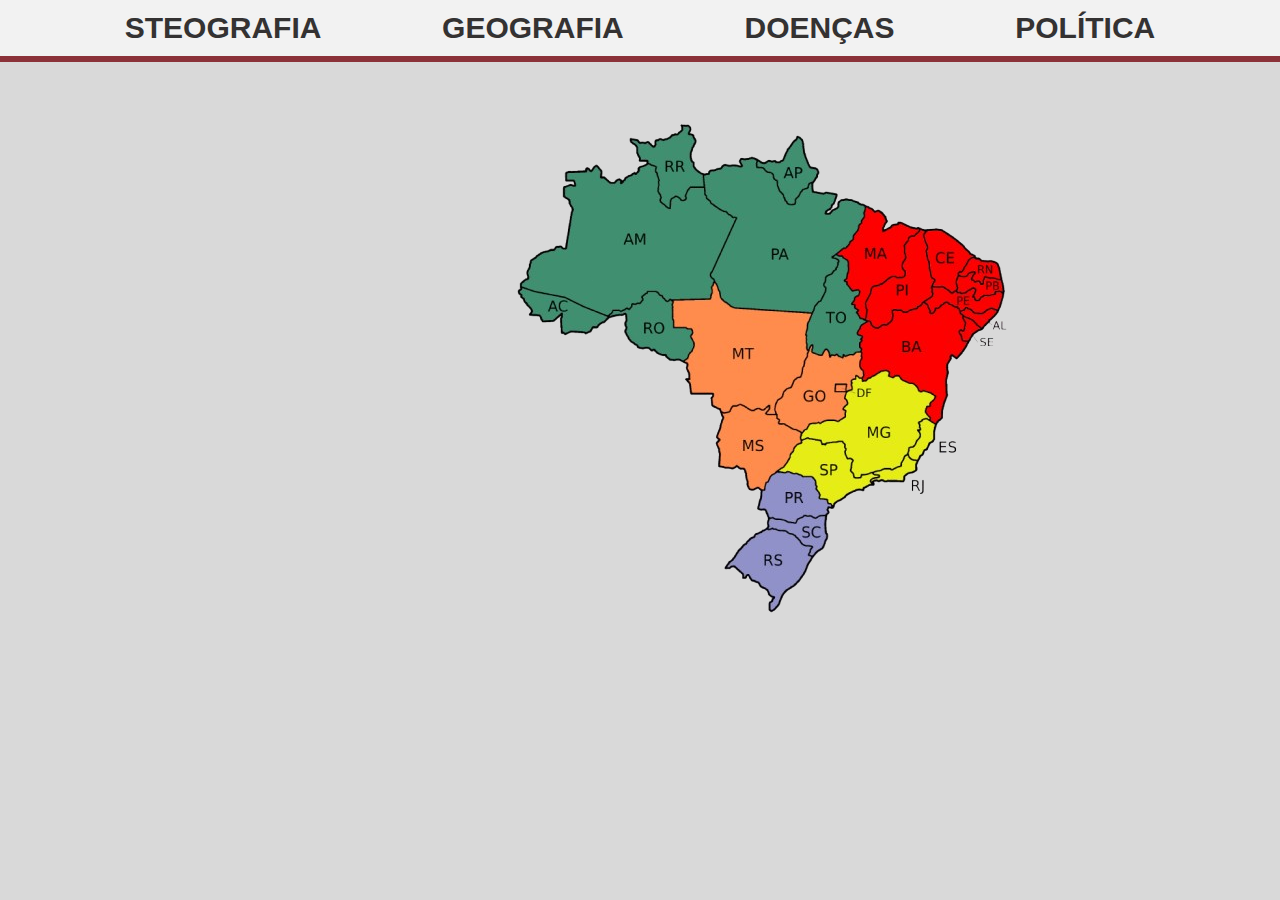
<file: index.html>
<!--Make troll-->

<!DOCTYPE html>
<html lang="en">
<head>
    <meta charset="UTF-8">
    <meta name="viewport" content="width=device-width, initial-scale=1.0">
    <title>Geografia</title>
    <link rel="stylesheet" href="style.css">
    <link rel="preconnect" href="https://fonts.googleapis.com">
    <link rel="preconnect" href="https://fonts.gstatic.com" crossorigin>
    <link href="https://fonts.googleapis.com/css2?family=Noto+Serif:ital,wght@0,100..900;1,100..900&display=swap" rel="stylesheet">
</head>
<body>
    <div class="header">
        <button type="button" class="headerBtn nav_link headerH1" id="steo">STEOGRAFIA</button>
        <button type="button" class="headerBtn nav_link" id="geo">GEOGRAFIA</button>
        <button type="button" class="headerBtn nav_link" id="covid">DOENÇAS</button>
        <button type="button" class="headerBtn nav_link" id="politc">POLÍTICA</button>
    </div>

    <div class="main">
        <img src="./New Folder/mapa.png" alt="mapa do Brasil com os estados">
    </div>

<script src="script.js"></script>
</body>
</html>
</file>
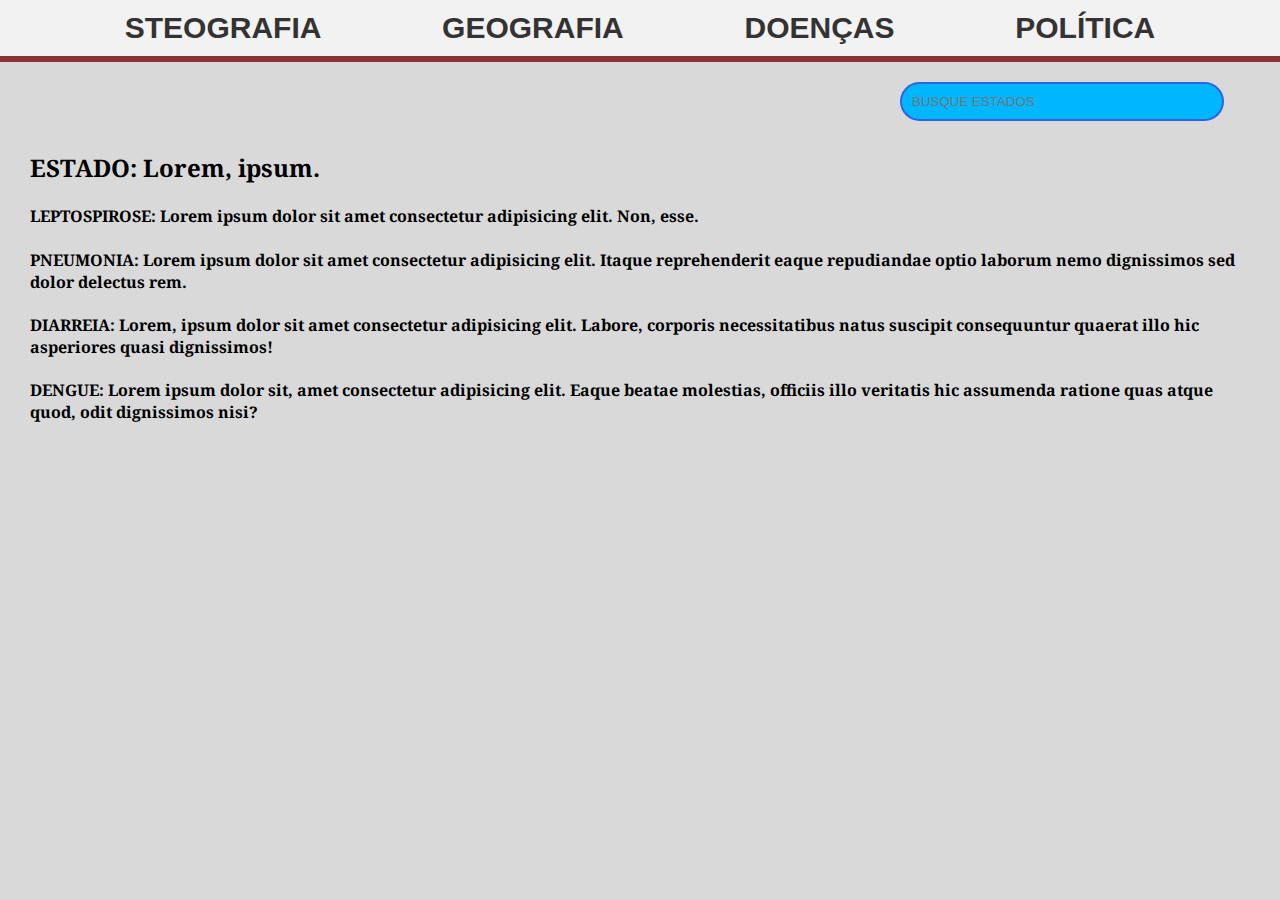
<file: covid.html>
<!--centralizar: SearchInput//Make organic database-->

<!DOCTYPE html>
<html lang="en">
<head>
    <meta charset="UTF-8">
    <meta name="viewport" content="width=device-width, initial-scale=1.0">
    <title>Document</title>
    <link rel="stylesheet" href="covid.css">
    <link rel="preconnect" href="https://fonts.googleapis.com">
    <link rel="preconnect" href="https://fonts.gstatic.com" crossorigin>
    <link href="https://fonts.googleapis.com/css2?family=Noto+Serif:ital,wght@0,100..900;1,100..900&display=swap" rel="stylesheet">
</head>
<body>
    <div class="header">
        <button type="button" class="headerBtn nav_link headerH1" id="steo">STEOGRAFIA</button>
        <button type="button" class="headerBtn nav_link" id="geo">GEOGRAFIA</button>
        <button type="button" class="headerBtn nav_link" id="covid">DOENÇAS</button>
        <button type="button" class="headerBtn nav_link" id="politc">POLÍTICA</button>
    </div>

    <div class="main">
        <form clas="searchCovid">
            <input type="text" class="cityInput" placeholder="BUSQUE ESTADOS">
            <button type="submit" class="inputBtn">hi</button>
        </form>
    </div>

    <div class="footer">
        <div class="card">
            <h2>ESTADO: Lorem, ipsum.</h2>
            <h4>LEPTOSPIROSE: Lorem ipsum dolor sit amet consectetur adipisicing elit. Non, esse.</h4>
            <h4>PNEUMONIA: Lorem ipsum dolor sit amet consectetur adipisicing elit. Itaque reprehenderit eaque repudiandae optio laborum nemo dignissimos sed dolor delectus rem.</h4>
            <h4>DIARREIA: Lorem, ipsum dolor sit amet consectetur adipisicing elit. Labore, corporis necessitatibus natus suscipit consequuntur quaerat illo hic asperiores quasi dignissimos!</h4>
            <h4>DENGUE: Lorem ipsum dolor sit, amet consectetur adipisicing elit. Eaque beatae molestias, officiis illo veritatis hic assumenda ratione quas atque quod, odit dignissimos nisi?</h4>
        </div>
    </div>

<script src="covid.js"></script>
</body>
</html>
</file>
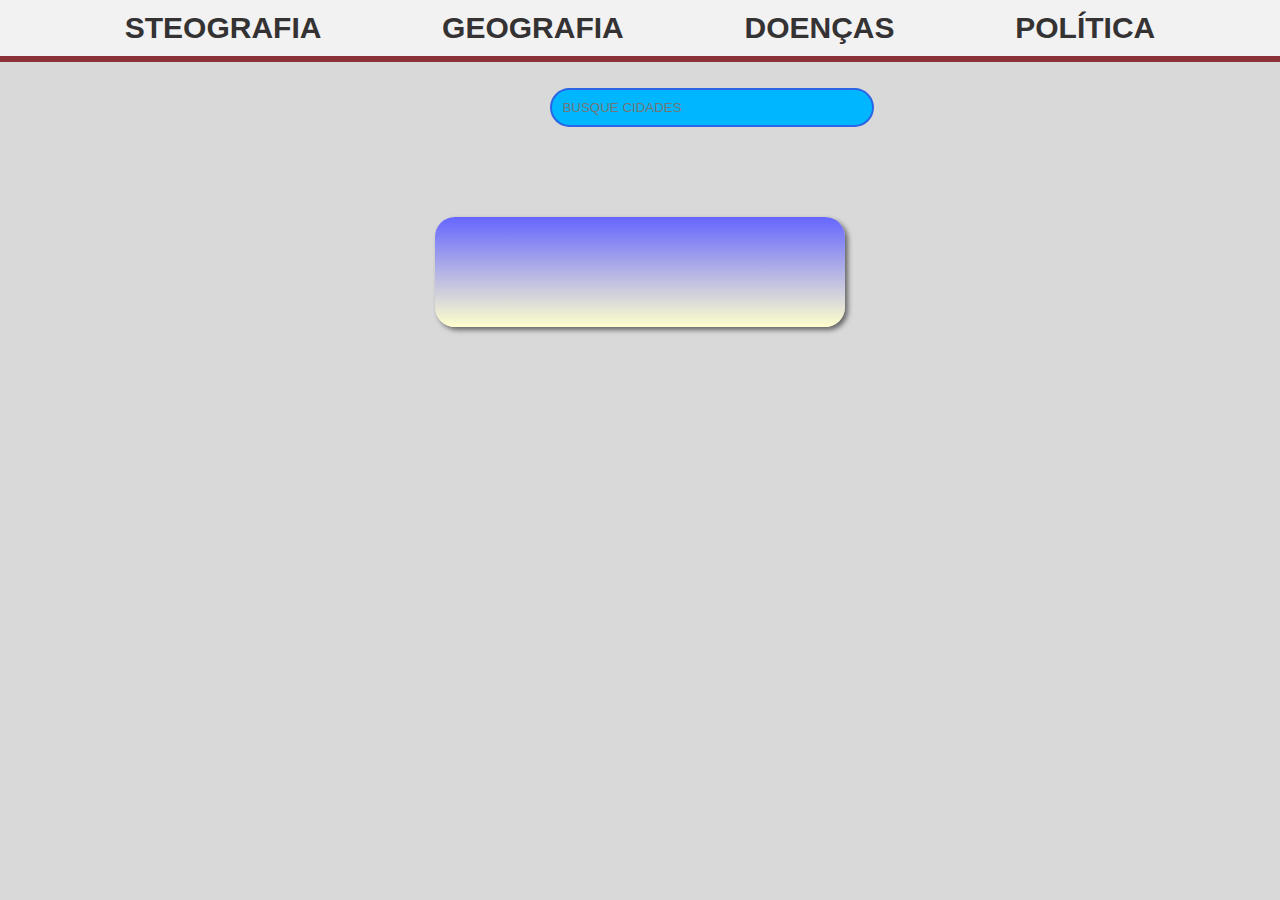
<file: geo.html>
<!DOCTYPE html>
<html lang="en">
<head>
    <meta charset="UTF-8">
    <meta name="viewport" content="width=device-width, initial-scale=1.0">
    <title>Document</title>
    <link rel="stylesheet" href="geo.css">
    <link rel="preconnect" href="https://fonts.googleapis.com">
    <link rel="preconnect" href="https://fonts.gstatic.com" crossorigin>
    <link href="https://fonts.googleapis.com/css2?family=Noto+Serif:ital,wght@0,100..900;1,100..900&display=swap" rel="stylesheet">
</head>
<body>
    <div class="header">
        <button type="button" class="headerBtn nav_link headerH1" id="steo">STEOGRAFIA</button>
        <button type="button" class="headerBtn nav_link" id="geo">GEOGRAFIA</button>
        <button type="button" class="headerBtn nav_link" id="covid">DOENÇAS</button>
        <button type="button" class="headerBtn nav_link" id="politc">POLÍTICA</button>

        <!--<form class="weatherForm">
            <input type="text" class="cityInput" placeholder="BUSQUE CIDADES">
            <button id="formBtn" type="submit">hi</button>
        </form> -->
    </div>

    <div class="main">
        <form class="weatherForm">
            <input type="text" class="cityInput" placeholder="BUSQUE CIDADES">
            <button id="formBtn" type="submit">hi</button>
        </form>
    </div>

    <div class="footer">
        <div>
            <div class="card" style="display: block;"></div>
        </div>

        <div class="troll">
            <h2>Lorem ipsum dolor sit amet.</h2>
        </div>
    </div>

<script src="script.js"></script>
</body>
</html>
</file>
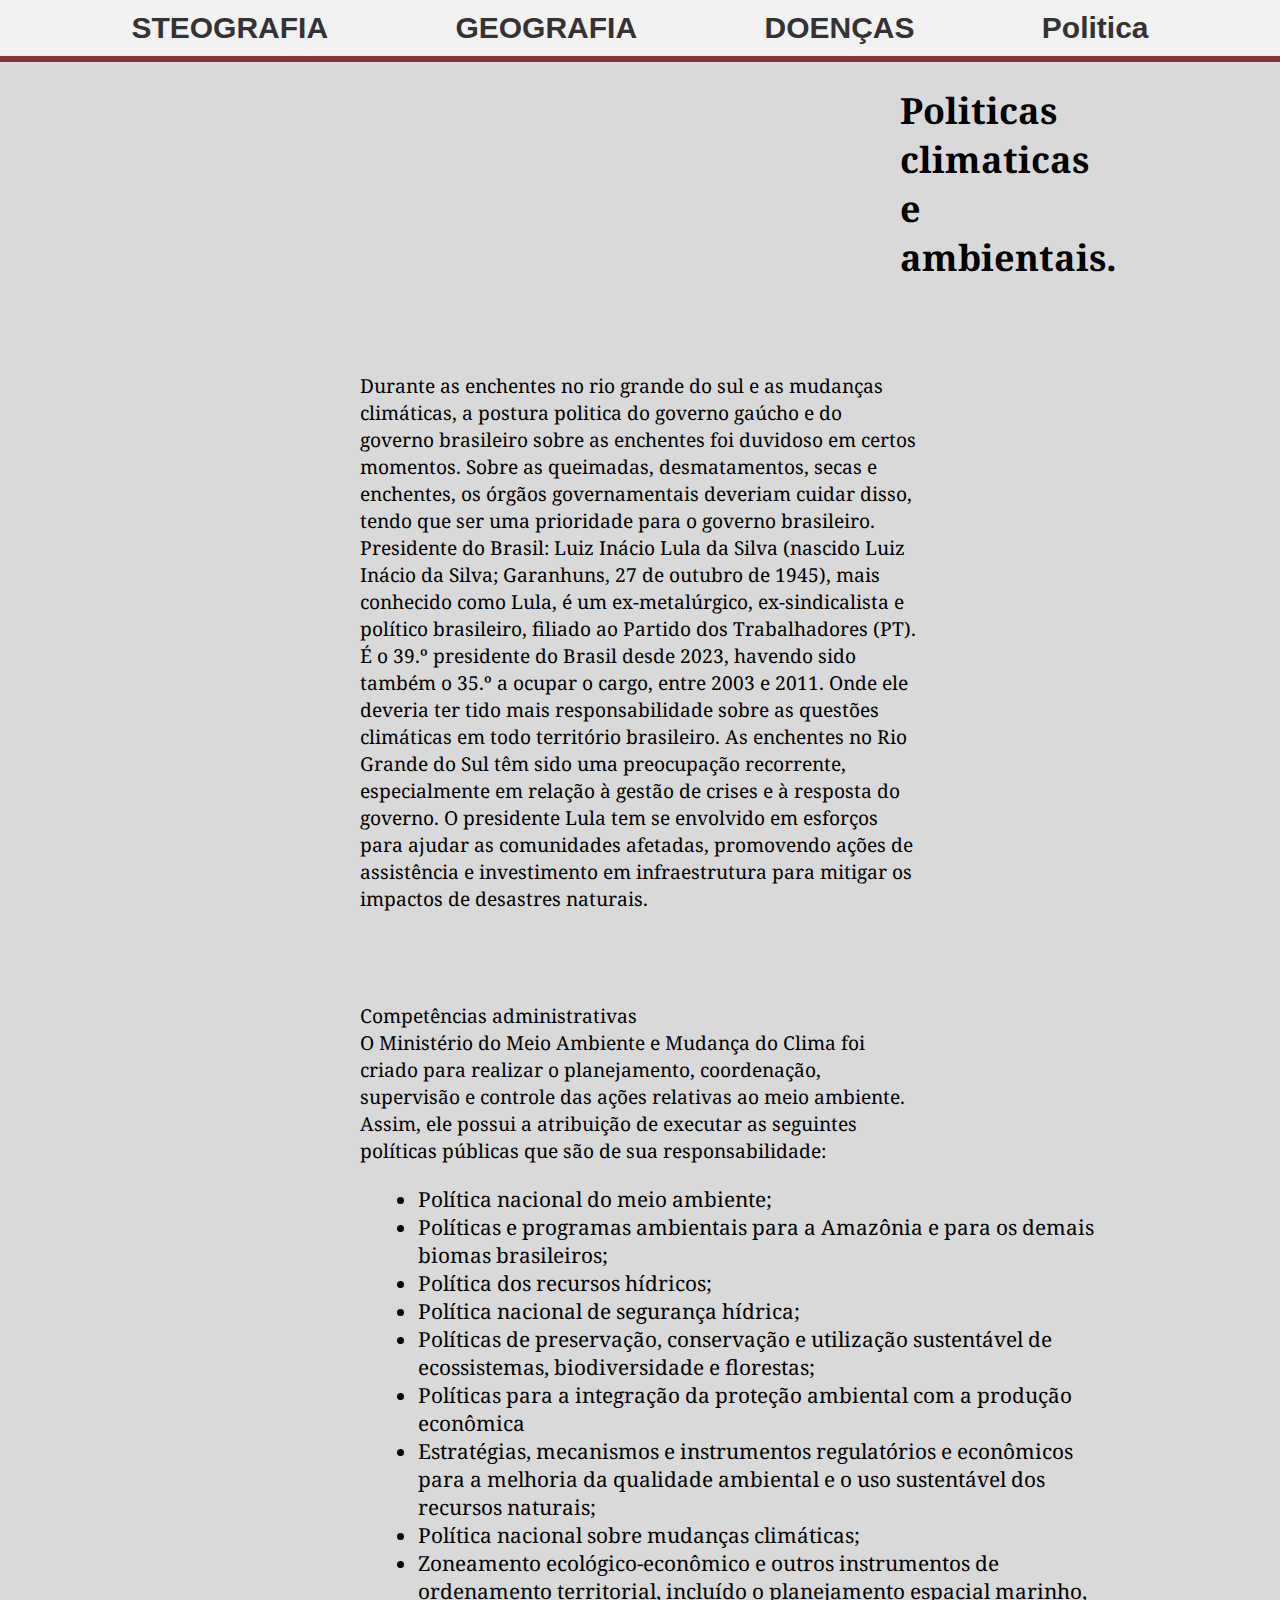
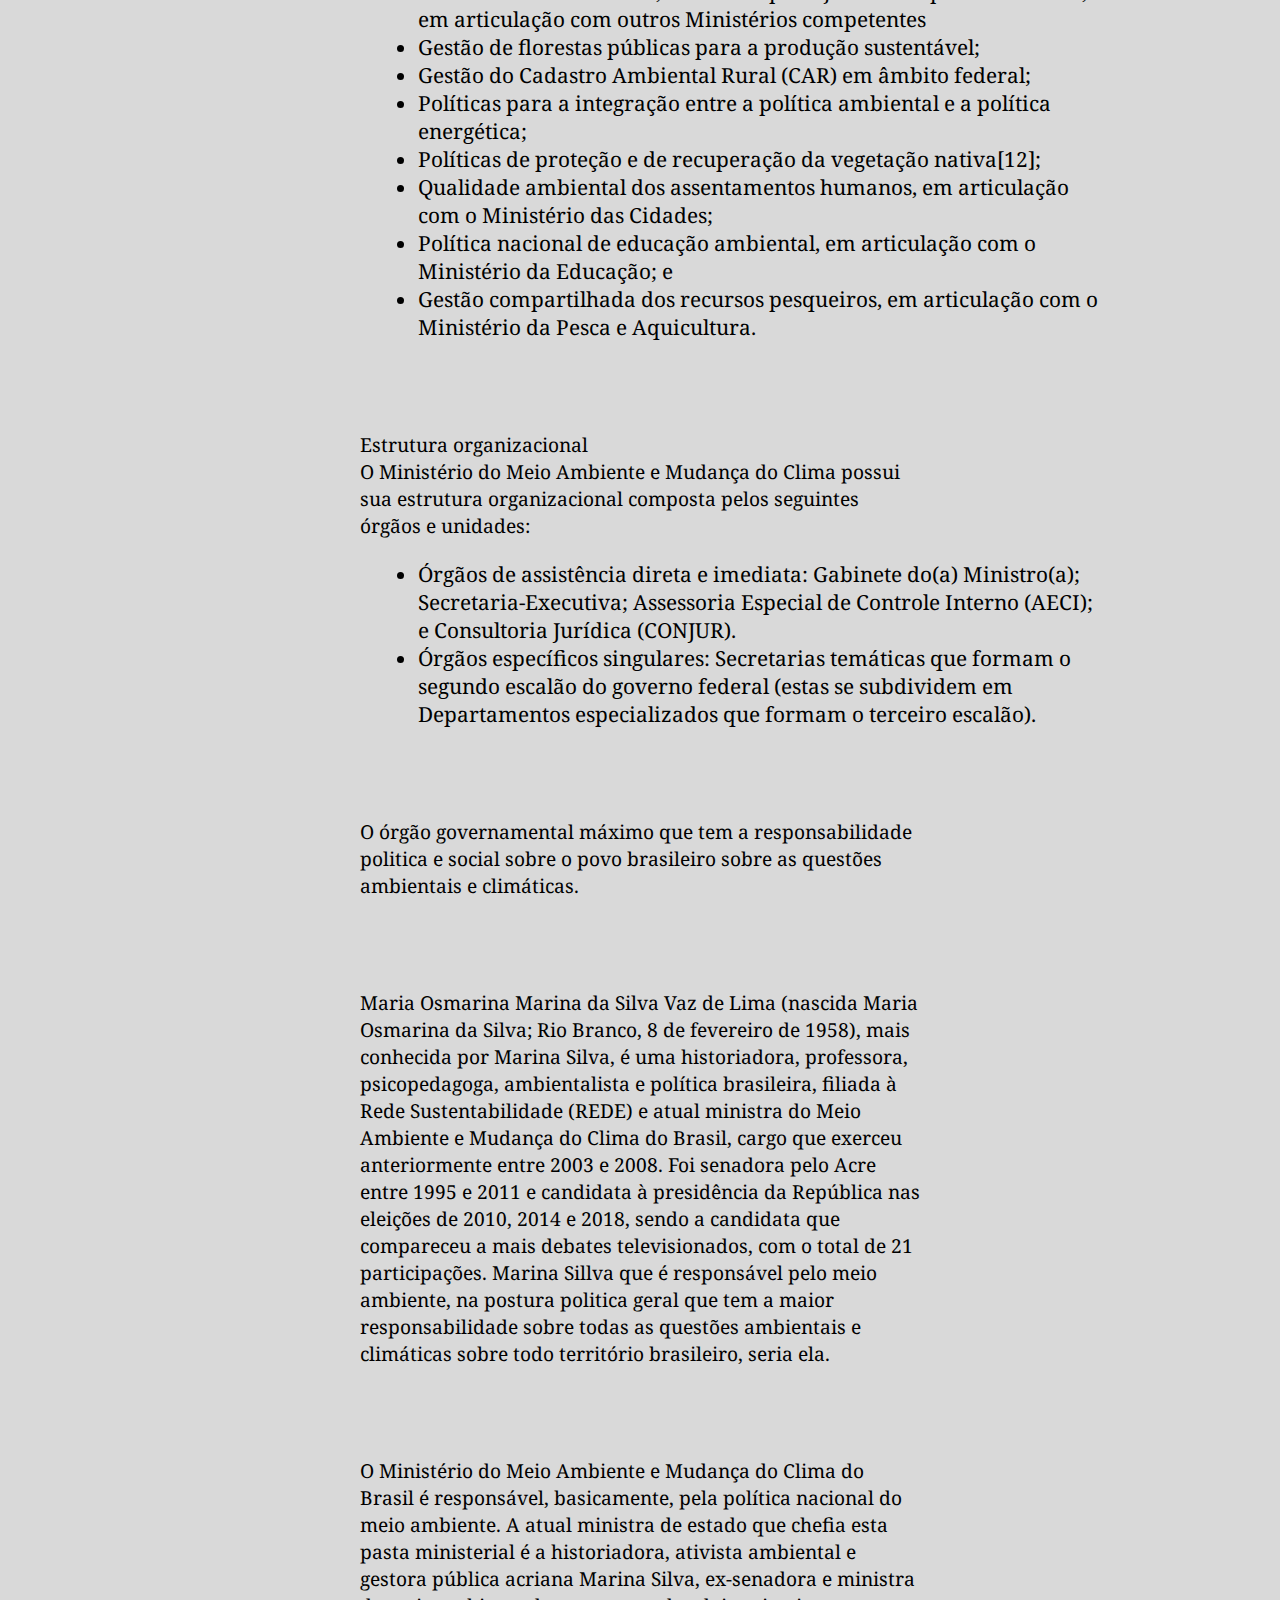
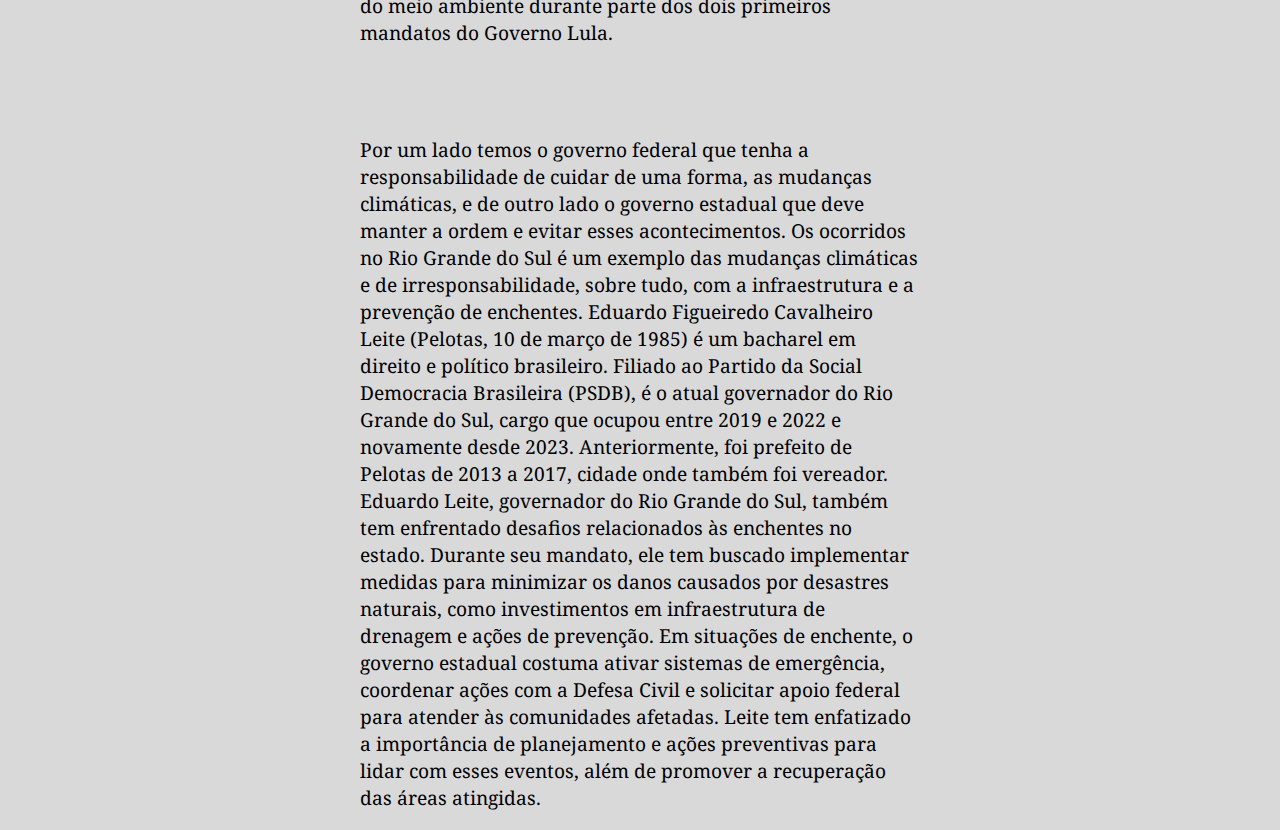
<file: politica.html>
<!DOCTYPE html>
<html lang="en">
<head>
    <meta charset="UTF-8">
    <meta name="viewport" content="width=device-width, initial-scale=1.0">
    <title>Politica</title>
    <link rel="stylesheet" href="politica.css">
    <link rel="preconnect" href="https://fonts.googleapis.com">
    <link rel="preconnect" href="https://fonts.gstatic.com" crossorigin>
    <link href="https://fonts.googleapis.com/css2?family=Noto+Serif:ital,wght@0,100..900;1,100..900&display=swap" rel="stylesheet">
</head>
<body>
    <div class="header">
        <button type="button" class="headerBtn nav_link headerH1" id="steo">STEOGRAFIA</button>
        <button type="button" class="headerBtn nav_link" id="geo">GEOGRAFIA</button>
        <button type="button" class="headerBtn nav_link" id="covid">DOENÇAS</button>
        <button type="button" class="headerBtn nav_link" id="politc">Politica</button>
    </div>

    <h1 id="titulo">Politicas climaticas e ambientais.</h1>

    <div class="main">
        <p>
            Durante as enchentes no rio grande do sul e as mudanças climáticas, a postura politica do governo gaúcho e do governo brasileiro sobre as enchentes foi duvidoso em certos momentos.
            Sobre as queimadas, desmatamentos, secas e enchentes, os órgãos governamentais deveriam cuidar disso, tendo que ser uma prioridade para o governo brasileiro.
            Presidente do Brasil: Luiz Inácio Lula da Silva (nascido Luiz Inácio da Silva; Garanhuns, 27 de outubro de 1945), mais conhecido como Lula,
            é um ex-metalúrgico, ex-sindicalista e político brasileiro, filiado ao Partido dos Trabalhadores (PT). É o 39.º presidente do Brasil desde 2023,
            havendo sido também o 35.º a ocupar o cargo, entre 2003 e 2011. Onde ele deveria ter tido mais responsabilidade sobre as questões climáticas em todo território brasileiro.
            As enchentes no Rio Grande do Sul têm sido uma preocupação recorrente, especialmente em relação à gestão de crises e à resposta do governo.
            O presidente Lula tem se envolvido em esforços para ajudar as comunidades afetadas,
            promovendo ações de assistência e investimento em infraestrutura para mitigar os impactos de desastres naturais.
        </p>
        <p>
            Competências administrativas <br>
        O Ministério do Meio Ambiente e Mudança do Clima foi criado para realizar o planejamento, coordenação,
        supervisão e controle das ações relativas ao meio ambiente.
        Assim, ele possui a atribuição de executar as seguintes políticas públicas que são de sua responsabilidade:
        </p>
        <ul>
            <li>Política nacional do meio ambiente;</li>
            <li>Políticas e programas ambientais para a Amazônia e para os demais biomas brasileiros;   </li>
            <li>Política dos recursos hídricos;</li>
            <li>Política nacional de segurança hídrica;</li>
            <li>Políticas de preservação, conservação e utilização sustentável de ecossistemas, biodiversidade e florestas;</li>
            <li>Políticas para a integração da proteção ambiental com a produção econômica</li>
            <li>Estratégias, mecanismos e instrumentos regulatórios e econômicos para a melhoria da qualidade ambiental e o uso sustentável dos recursos naturais;</li>
            <li>Política nacional sobre mudanças climáticas;</li>
            <li>Zoneamento ecológico-econômico e outros instrumentos de ordenamento territorial, incluído o planejamento espacial marinho, em articulação com outros Ministérios competentes</li>
            <li>Gestão de florestas públicas para a produção sustentável;</li>
            <li>Gestão do Cadastro Ambiental Rural (CAR) em âmbito federal;</li>
            <li>Políticas para a integração entre a política ambiental e a política energética;</li>
            <li>Políticas de proteção e de recuperação da vegetação nativa[12];</li>
            <li>Qualidade ambiental dos assentamentos humanos, em articulação com o Ministério das Cidades;</li>
            <li>Política nacional de educação ambiental, em articulação com o Ministério da Educação; e</li>
            <li>Gestão compartilhada dos recursos pesqueiros, em articulação com o Ministério da Pesca e Aquicultura.</li>
        </ul>
        <p>
            Estrutura organizacional <br>
            O Ministério do Meio Ambiente e Mudança do Clima possui sua estrutura organizacional composta pelos seguintes órgãos e unidades:
        </p>
        <ul>
            <li>Órgãos de assistência direta e imediata: Gabinete do(a) Ministro(a); Secretaria-Executiva;
                Assessoria Especial de Controle Interno (AECI); e Consultoria Jurídica (CONJUR).</li>
            <li>Órgãos específicos singulares:
                Secretarias temáticas que formam o segundo escalão do governo federal (estas se subdividem em Departamentos especializados que formam o terceiro escalão).</li>
        </ul>
        <p>
            O órgão governamental máximo que tem a responsabilidade politica e social sobre o povo brasileiro sobre as questões ambientais e climáticas.
        </p>
        <p>
            Maria Osmarina Marina da Silva Vaz de Lima (nascida Maria Osmarina da Silva; Rio Branco, 8 de fevereiro de 1958),
            mais conhecida por Marina Silva,
            é uma historiadora, professora, psicopedagoga, ambientalista e política brasileira,
            filiada à Rede Sustentabilidade (REDE) e atual ministra do Meio Ambiente e Mudança do Clima do Brasil,
            cargo que exerceu anteriormente entre 2003 e 2008. Foi senadora pelo Acre entre 1995 e 2011 e candidata à presidência da República nas eleições de 2010,
            2014 e 2018, sendo a candidata que compareceu a mais debates televisionados, com o total de 21 participações. Marina Sillva que é responsável pelo meio ambiente,
            na postura politica geral que tem a maior responsabilidade sobre todas as questões ambientais e climáticas sobre todo território brasileiro, seria ela.
        </p>
        <p>
            O Ministério do Meio Ambiente e Mudança do Clima do Brasil é responsável, basicamente,
            pela política nacional do meio ambiente. A atual ministra de estado que chefia esta pasta ministerial é a historiadora,
            ativista ambiental e gestora pública acriana Marina Silva, ex-senadora e ministra do meio ambiente durante parte dos dois primeiros mandatos do Governo Lula.
        </p>
        <p>
            Por um lado temos o governo federal que tenha a responsabilidade de cuidar de uma forma, as mudanças climáticas,
            e de outro lado o governo estadual que deve manter a ordem e evitar esses acontecimentos.
            Os ocorridos no Rio Grande do Sul é um exemplo das mudanças climáticas e de irresponsabilidade,
            sobre tudo, com a infraestrutura e a prevenção de enchentes.
            Eduardo Figueiredo Cavalheiro Leite (Pelotas, 10 de março de 1985) é um bacharel em direito e político brasileiro.
            Filiado ao Partido da Social Democracia Brasileira (PSDB), é o atual governador do Rio Grande do Sul, cargo que ocupou entre 2019 e 2022 e novamente desde 2023.
            Anteriormente, foi prefeito de Pelotas de 2013 a 2017, cidade onde também foi vereador.
            Eduardo Leite, governador do Rio Grande do Sul, também tem enfrentado desafios relacionados às enchentes no estado.
            Durante seu mandato, ele tem buscado implementar medidas para minimizar os danos causados por desastres naturais,
            como investimentos em infraestrutura de drenagem e ações de prevenção.
            Em situações de enchente,
            o governo estadual costuma ativar sistemas de emergência,
            coordenar ações com a Defesa Civil e solicitar apoio federal para atender às comunidades afetadas.
            Leite tem enfatizado a importância de planejamento e ações preventivas para lidar com esses eventos, além de promover a recuperação das áreas atingidas.
        </p>
    </div>

<script src="politica.js"></script>
</body>
</html>
</file>
<file: style.css>
body{
    padding: 0;
    margin: 0;
    background-color: hsl(0, 0%, 85%);
    font-family: "Noto Serif", serif;
}

.header{
    display: flex;
    justify-content: space-evenly;
    padding: 10px;
    background-color: hsl(0, 0%, 95%);
    align-items: center;
    border-bottom: 6px solid hsl(355, 47%, 37%);
}

.headerBtn{
    text-decoration: none;
    background-color: transparent;
    background-repeat: no-repeat;
    overflow: hidden;
    color: hsl(0, 2%, 20%);
    font-weight: bold;
    font-size: 30px;
    border: none;
    cursor: pointer;
}

.nav_link,
.nav_link:focus
{
    position: relative;
    transition: all 0.4s;
}

.nav_link:hover{
    color: hsla(0, 0%, 100%, 0.705);
}

.nav_link::after{
    content: '';
    height: 4px;
    width: 100%;
    background-color: hsl(209, 88%, 60%);
    position: absolute;
    left: 0;
    bottom: -1px;
    opacity: 0;
    transition: all 0.4s;
    pointer-events: none;
}

.nav_link:hover::after,
.nav_link:focus::after{
    opacity: 1;
}
/*Header sec*/

/*Card*/


.main{
    display: block;
    margin-left: auto;
    margin-right: auto;
    width: 20%;
    margin-top: 3%;
}

img{
    display: flex;
    margin-right: 90vh;
    margin-top: 55px;
}

@media screen and (max-width: 600px)
{
    .headerBtn{
        font-size: 1rem;
    }
    .main{
        margin-right: 80vh;
    }
}
</file>
<file: covid.css>
body{
    padding: 0;
    margin: 0;
    background-color: hsl(0, 0%, 85%);
    font-family: "Noto Serif", serif;
}

.header{
    display: flex;
    justify-content: space-evenly;
    padding: 10px;
    background-color: hsl(0, 0%, 95%);
    align-items: center;
    border-bottom: 6px solid hsl(355, 47%, 37%);
}

.headerBtn{
    text-decoration: none;
    background-color: transparent;
    background-repeat: no-repeat;
    overflow: hidden;
    color: hsl(0, 2%, 20%);
    font-weight: bold;
    font-size: 30px;
    border: none;
    cursor: pointer;
}

.nav_link,
.nav_link:focus
{
    position: relative;
    transition: all 0.4s;
}

.nav_link:hover{
    color: hsla(0, 0%, 100%, 0.705);
}

.nav_link::after{
    content: '';
    height: 4px;
    width: 100%;
    background-color: hsl(209, 88%, 60%);
    position: absolute;
    left: 0;
    bottom: -1px;
    opacity: 0;
    transition: all 0.4s;
    pointer-events: none;
}

.nav_link:hover::after,
.nav_link:focus::after{
    opacity: 1;
}

.main{
    margin-right: 100vh;
    margin-left: 100vh;
    margin-top: 20px;
}

.cityInput{
    background-color: hsl(197, 100%, 50%);
    padding: 10px;
    width: 300px;
    border: 2px solid hsla(229, 73%, 54%, 0.829);
    border-radius: 40px;
    margin-right: 10px;
    cursor: pointer;
}

.inputBtn{
    display: none;
}

.card{
    margin: 30px;
}

.searchCovid{
    margin-left: 100%;
    margin-right: 10%;
}

@media screen and (max-width: 600px)
{
    .headerBtn{
        font-size: 1rem;
    }
    .main{
        padding: 1px 2px;
        padding-bottom: 10%;
        margin-top: 5%;
        margin-left: 5%;
        
    }
    .cityInput{
        margin-right: 10vh;
    }
}
</file>
<file: geo.css>
body{
    padding: 0;
    margin: 0;
    background-color: hsl(0, 0%, 85%);
    font-family: "Noto Serif", serif;
}

.header{
    display: flex;
    justify-content: space-evenly;
    padding: 10px;
    background-color: hsl(0, 0%, 95%);
    align-items: center;
    border-bottom: 6px solid hsl(355, 47%, 37%);
}

.headerBtn{
    text-decoration: none;
    background-color: transparent;
    background-repeat: no-repeat;
    overflow: hidden;
    color: hsl(0, 2%, 20%);
    font-weight: bold;
    font-size: 30px;
    border: none;
    cursor: pointer;
}

.nav_link,
.nav_link:focus
{
    position: relative;
    transition: all 0.4s;
}

.nav_link:hover{
    color: hsla(0, 0%, 100%, 0.705);
}

.nav_link::after{
    content: '';
    height: 4px;
    width: 100%;
    background-color: hsl(209, 88%, 60%);
    position: absolute;
    left: 0;
    bottom: -1px;
    opacity: 0;
    transition: all 0.4s;
    pointer-events: none;
}

.nav_link:hover::after,
.nav_link:focus::after{
    opacity: 1;
}
/*Header sec*/

/*Card*/

.footer{
    margin-top: 10vh;
    display: flex;
    flex-direction: column;
    align-items: center;
}

.cityDisplay, .tempDisplay{
    font-size: 3.5rem;
    font-weight: bold;
    color: hsla(0, 0%, 0%, 0.534);
    margin-bottom: 25px;
}

.cityInput{
    background-color: hsl(197, 100%, 50%);
    padding: 10px;
    width: 300px;
    border: 2px solid hsla(229, 73%, 54%, 0.829);
    border-radius: 40px;
    margin-right: 10px;
    cursor: pointer;
}

.descDisplay{
    font-weight: bold;
    font-style: italic;
    font-size: 2rem;
}

.humidityDisplay{
    font-weight: bold;
    margin-bottom: 25px;
}

.weatherEmoji{
    margin: 0;
    font-size: 7.5rem;
}

.errorDisplay{
    font-size: 2.5rem;
    font-weight: bold;
    color: hsla(0, 0%, 0%, 0.514);
    pointer-events: all;        /* check pointer event */
}

.card{
    background: linear-gradient(180deg, hsl(240, 100%, 70%), hsl(60, 100%, 90%));
    padding: 55px;
    box-shadow: 3px 3px 5px hsla(0, 0%, 10%, 0.596);
    min-width: 300px;
    display: block;
    flex-direction: column;
    align-items: center;
    pointer-events: none;
    border-radius: 20px;
/*    margin-right: 100vh;
    margin-left: 100vh;*/
}

.main{
    margin-top: 2%;
    margin-left: 43%;
    margin-right: auto;
}

#formBtn{
    display: none;
}

.troll{
    display: flex;
    align-items: center;
    margin-left: 200vh;
    padding: 0 40px;
    margin-bottom: 50vh;
    border-radius: 20px;
    box-shadow: 10px 10px 10px red;
    min-width: 200px;
}

@media screen and (max-width: 600px)
{
    .headerBtn{
        font-size: 1rem;
    }
    .main{
        margin-top: 5%;
        margin-left: 23%;
    }
    .troll{
        margin-top: 10%;
        margin-left: -5vh;
    }
}
</file>
<file: politica.css>
body{
    padding: 0;
    margin: 0;
    background-color: hsl(0, 0%, 85%);
    font-family: "Noto Serif", serif;
}

p{
    margin-top: 10vh;
    margin-left: 20vh;
    margin-right: 20vh;
    font-size: 1.2rem;
}

.header{
    display: flex;
    justify-content: space-evenly;
    padding: 10px;
    background-color: hsl(0, 0%, 95%);
    align-items: center;
    border-bottom: 6px solid hsl(355, 47%, 37%);
}

.headerBtn{
    text-decoration: none;
    background-color: transparent;
    background-repeat: no-repeat;
    overflow: hidden;
    color: hsl(0, 2%, 20%);
    font-weight: bold;
    font-size: 1.875rem;
    border: none;
    cursor: pointer;
}

.nav_link,
.nav_link:focus
{
    position: relative;
    transition: all 0.4s;
}

.nav_link:hover{
    color: hsla(0, 0%, 100%, 0.705);
}

.nav_link::after{
    content: '';
    height: 4px;
    width: 100%;
    background-color: hsl(209, 88%, 60%);
    position: absolute;
    left: 0;
    bottom: -1px;
    opacity: 0;
    transition: all 0.4s;
    pointer-events: none;
}

.nav_link:hover::after,
.nav_link:focus::after{
    opacity: 1;
}

.main{
    margin-top: 10vh;
    margin-left: 20vh;
    margin-right: 20vh;
    font-size: 1.3rem;
    pointer-events: none;
}

li{

    margin-left: 22vh;
}

#titulo{
    margin-left: 100vh;
    margin-right: 100vh;
    font-size: 4vh;
    pointer-events: none;
}

@media screen and (max-width: 600px)
{
    .headerBtn{
        font-size: 1rem;
    }
    .main{
        margin-left: auto;
        margin-right: auto;
    }
    #titulo{
        padding: 17px 20px;
        margin-left: auto;
        margin-right: auto;
        font-size: 28px;
    }
    p{
        padding: 1px 10px;
        margin-left: auto;
        margin-right: 10vh;
    }
    li{
        margin-left: 10vh;
        padding: 1px 5px;
    }
}
</file>
